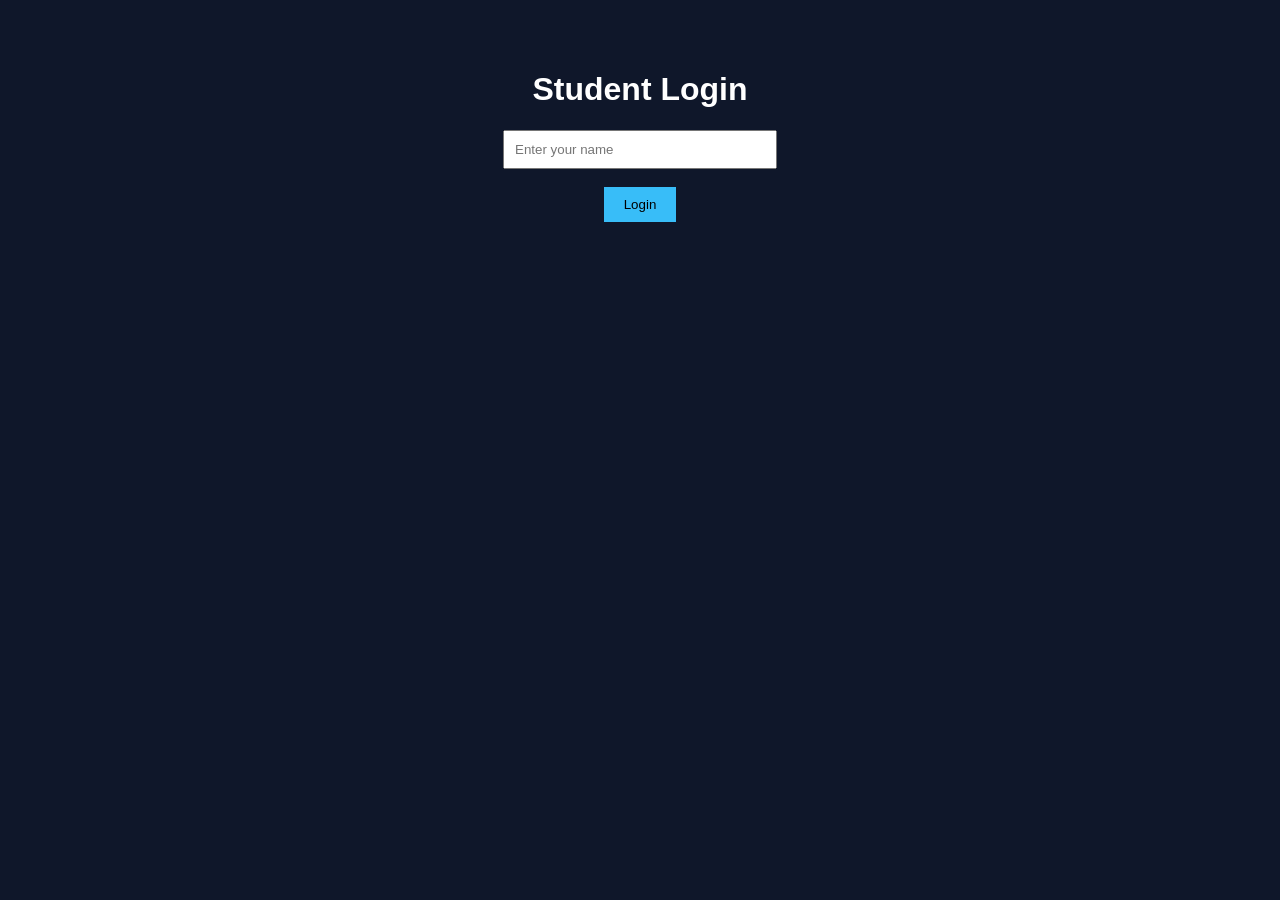
<file: index.html>
<!DOCTYPE html>
<html>
<head>
    <title>Login</title>
    <link rel="stylesheet" href="style.css">
</head>

<body>

<div class="container">
    <h1>Student Login</h1>

    <input type="text" id="name" placeholder="Enter your name">
    <br><br>

    <button onclick="login()">Login</button>
</div>

<script src="script.js"></script>
</body>
</html>
</file>
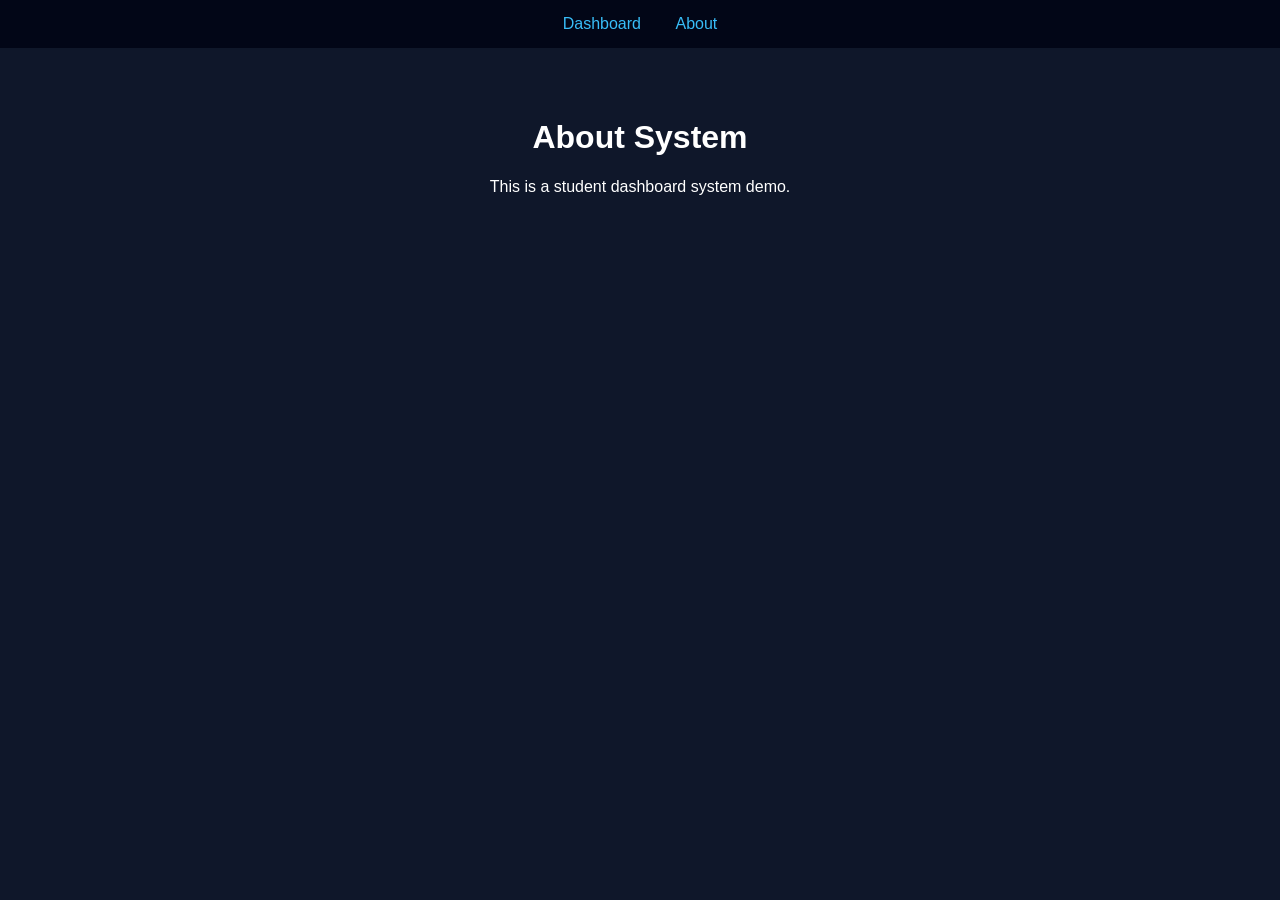
<file: about.html>
<!DOCTYPE html>
<html>
<head>
    <title>About</title>
    <link rel="stylesheet" href="style.css">
</head>

<body>

<nav>
    <a href="dashboard.html">Dashboard</a>
    <a href="about.html">About</a>
</nav>

<div class="container">
    <h1>About System</h1>
    <p>This is a student dashboard system demo.</p>
</div>

</body>
</html>
</file>
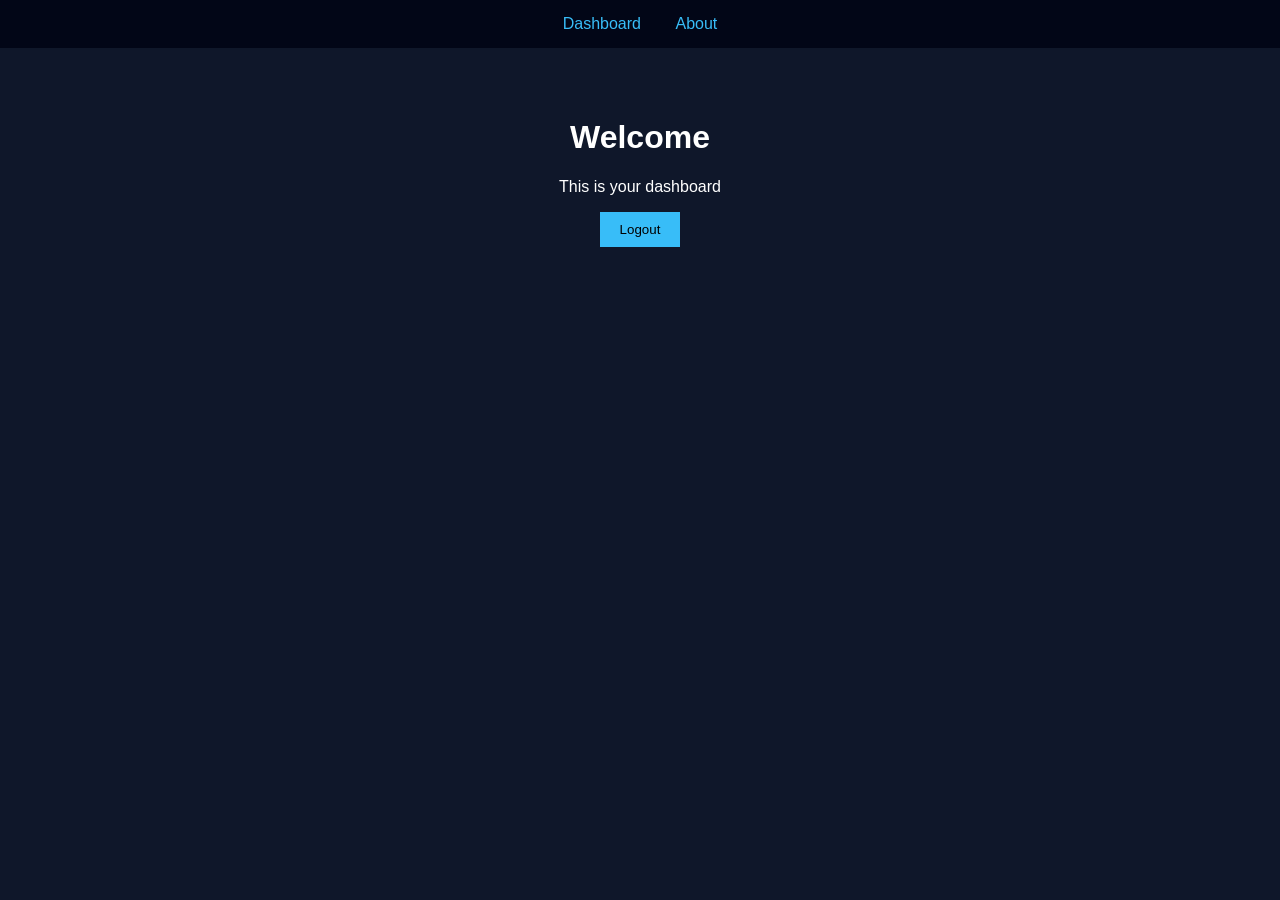
<file: dashboard.html>
<!DOCTYPE html>
<html>
<head>
    <title>Dashboard</title>
    <link rel="stylesheet" href="style.css">
</head>

<body onload="loadDashboard()">

<nav>
    <a href="dashboard.html">Dashboard</a>
    <a href="about.html">About</a>
</nav>

<div class="container">
    <h1 id="welcome">Welcome</h1>

    <p>This is your dashboard</p>

    <button onclick="logout()">Logout</button>
</div>

<script src="script.js"></script>
</body>
</html>
</file>
<file: style.css>
body {
    font-family: Arial;
    margin: 0;
    background: #0f172a;
    color: white;
}

nav {
    background: #020617;
    padding: 15px;
    text-align: center;
}

nav a {
    color: #38bdf8;
    margin: 0 15px;
    text-decoration: none;
}

.container {
    text-align: center;
    padding: 50px;
}

input {
    padding: 10px;
    width: 250px;
}

button {
    padding: 10px 20px;
    background: #38bdf8;
    border: none;
    cursor: pointer;
}
</file>
